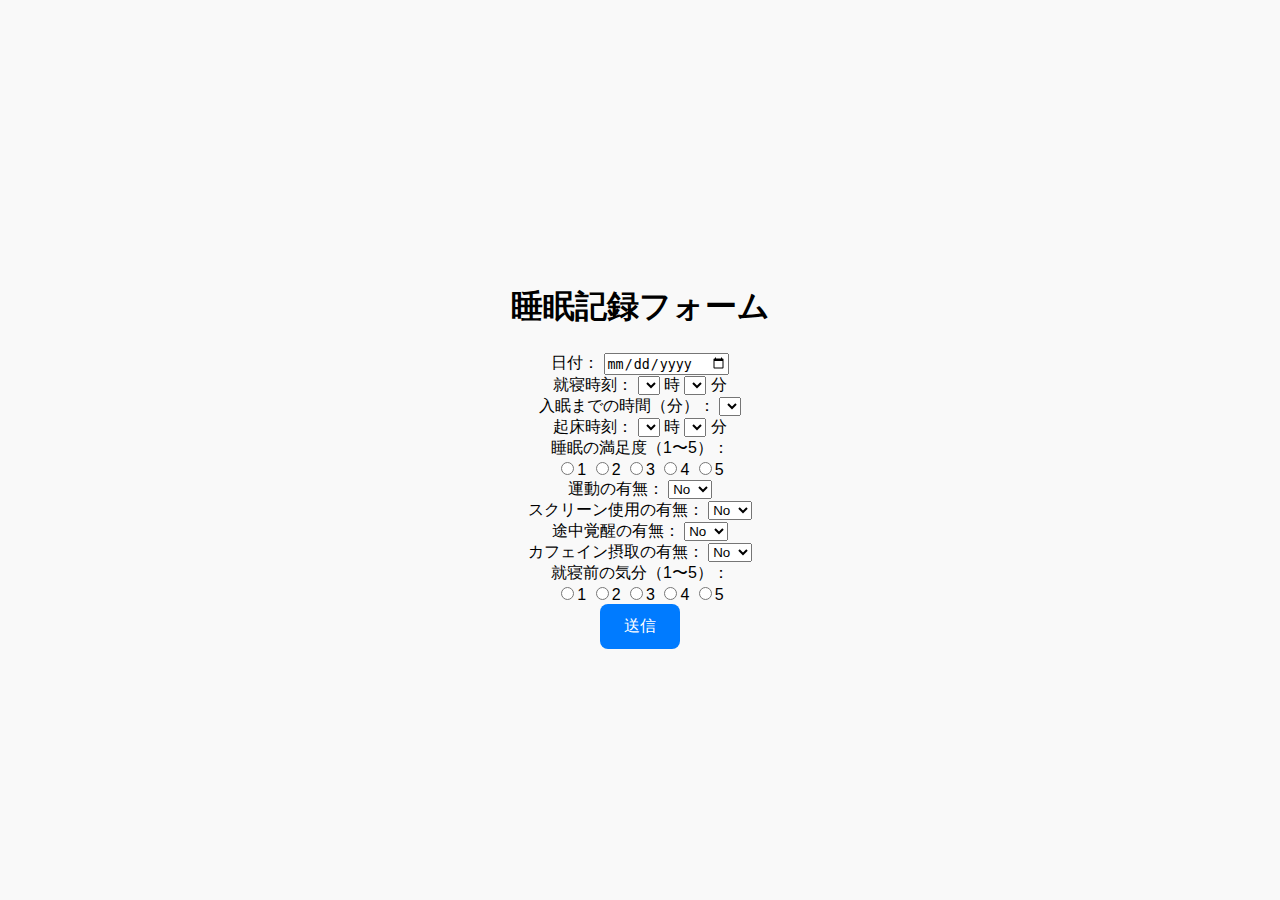
<file: index.html>
<!DOCTYPE html>
<html lang="ja">
<head>
  <meta charset="UTF-8">
  <title>睡眠記録フォーム</title>
  <meta name="viewport" content="width=device-width, initial-scale=1.0">
  <link rel="stylesheet" href="css/style.css">
</head>
<body>

  <h1>睡眠記録フォーム</h1>

  <form id="sleep-form">
    <section>
      <label for="date">日付：</label>
      <input type="date" id="date" name="date">
    </section>

    <section>
      <label>就寝時刻：</label>
      <select id="bedHour" name="bedHour"></select> 時
      <select id="bedMinute" name="bedMinute"></select> 分
    </section>

    <section>
      <label for="sleepLatency">入眠までの時間（分）：</label>
      <select id="sleepLatency" name="sleepLatency"></select>
    </section>

    <section>
      <label>起床時刻：</label>
      <select id="wakeHour" name="wakeHour"></select> 時
      <select id="wakeMinute" name="wakeMinute"></select> 分
    </section>

    <section>
      <label>睡眠の満足度（1〜5）：</label>
      <div class="radio-group">
        <label><input type="radio" name="satisfaction" value="1">1</label>
        <label><input type="radio" name="satisfaction" value="2">2</label>
        <label><input type="radio" name="satisfaction" value="3">3</label>
        <label><input type="radio" name="satisfaction" value="4">4</label>
        <label><input type="radio" name="satisfaction" value="5">5</label>
      </div>
    </section>

    <section>
      <label for="exercise">運動の有無：</label>
      <select id="exercise" name="exercise">
        <option value="0">No</option>
        <option value="1">Yes</option>
      </select>
    </section>

    <section>
      <label for="screen">スクリーン使用の有無：</label>
      <select id="screen" name="screen">
        <option value="0">No</option>
        <option value="1">Yes</option>
      </select>
    </section>

    <section>
      <label for="awake">途中覚醒の有無：</label>
      <select id="awake" name="awake">
        <option value="0">No</option>
        <option value="1">Yes</option>
      </select>
    </section>

    <section>
      <label for="caffeine">カフェイン摂取の有無：</label>
      <select id="caffeine" name="caffeine">
        <option value="0">No</option>
        <option value="1">Yes</option>
      </select>
    </section>

    <section>
      <label>就寝前の気分（1〜5）：</label>
      <div class="radio-group">
        <label><input type="radio" name="mood" value="1">1</label>
        <label><input type="radio" name="mood" value="2">2</label>
        <label><input type="radio" name="mood" value="3">3</label>
        <label><input type="radio" name="mood" value="4">4</label>
        <label><input type="radio" name="mood" value="5">5</label>
      </div>
    </section>

    <button type="submit">送信</button>
  </form>
</html>
</file>
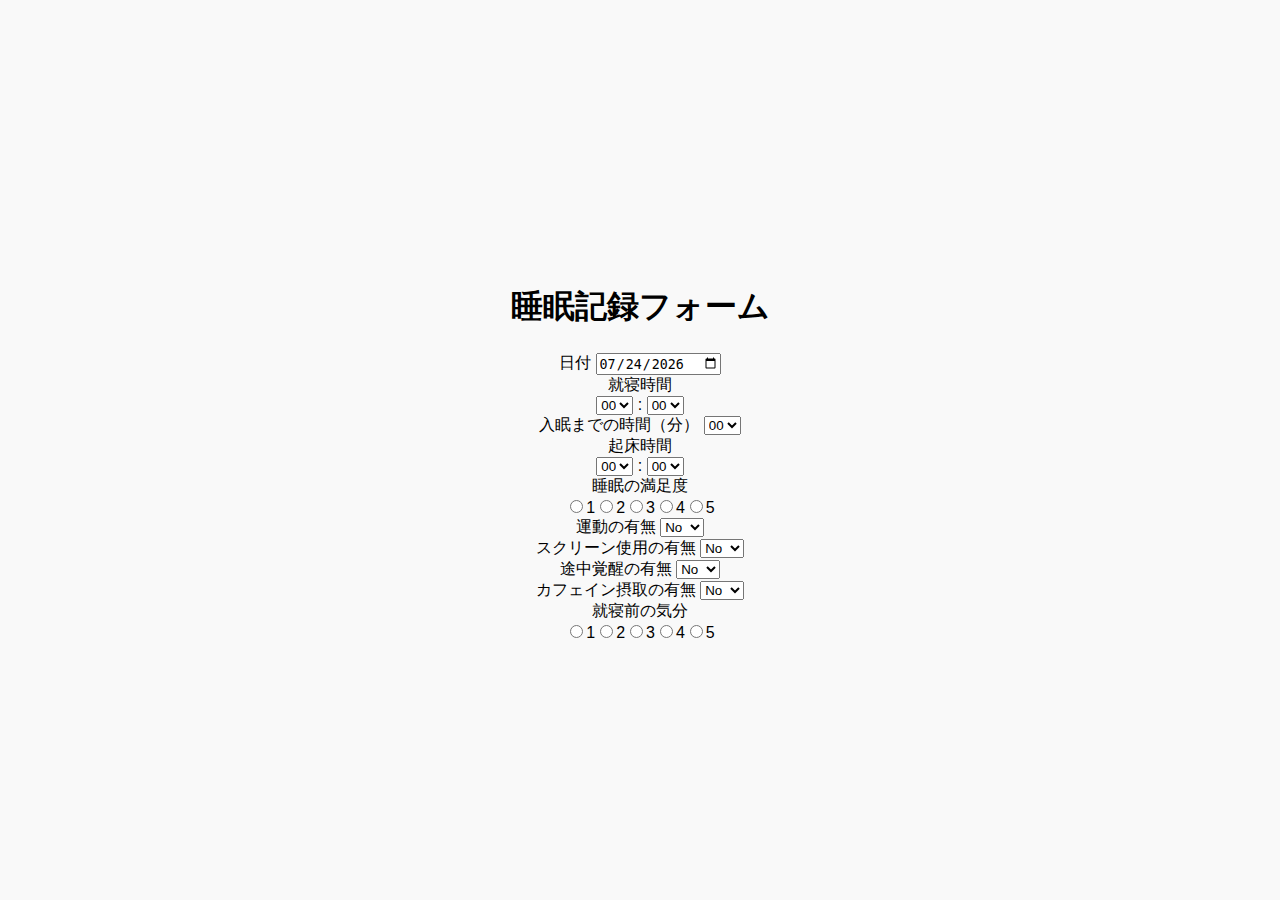
<file: record.html>
<!DOCTYPE html>
<html lang="ja">
<head>
  <meta charset="UTF-8" />
  <meta name="viewport" content="width=device-width, initial-scale=1.0" />
  <title>記録入力</title>
  <link rel="stylesheet" href="css/style.css" />
</head>
<body>
  <main>
    <h1>睡眠記録フォーム</h1>
    <form id="sleepForm" class="form-container">
      <div class="form-group">
        <label for="date">日付</label>
        <input type="date" id="date" name="date" />
      </div>

      <div class="form-group">
        <label for="bedtimeHour">就寝時間</label>
        <div class="time-row">
          <select id="bedtimeHour" name="bedtimeHour"></select>
          <span class="colon-separator">:</span>
          <select id="bedtimeMinute" name="bedtimeMinute"></select>
        </div>
      </div>

      <div class="form-group">
        <label for="sleepLatency">入眠までの時間（分）</label>
        <select id="sleepLatency" name="sleepLatency"></select>
      </div>

      <div class="form-group">
        <label for="wakeHour">起床時間</label>
        <div class="time-row">
          <select id="wakeHour" name="wakeHour"></select>
          <span class="colon-separator">:</span>
          <select id="wakeMinute" name="wakeMinute"></select>
        </div>
      </div>

      <div class="form-group">
        <label>睡眠の満足度</label>
        <div class="radio-group" id="satisfaction"></div>
      </div>

      <div class="form-group">
        <label>運動の有無</label>
        <select name="exercise">
          <option value="0">No</option>
          <option value="1">Yes</option>
        </select>
      </div>

      <div class="form-group">
        <label>スクリーン使用の有無</label>
        <select name="screen">
          <option value="0">No</option>
          <option value="1">Yes</option>
        </select>
      </div>

      <div class="form-group">
        <label>途中覚醒の有無</label>
        <select name="awake">
          <option value="0">No</option>
          <option value="1">Yes</option>
        </select>
      </div>

      <div class="form-group">
        <label>カフェイン摂取の有無</label>
        <select name="caffeine">
          <option value="0">No</option>
          <option value="1">Yes</option>
        </select>
      </div>

      <div class="form-group">
        <label>就寝前の気分</label>
        <div class="radio-group" id="mood"></div>
      </div>
    </form>
  </main>
  <script src="js/main.js"></script>
</body>
</html>
</file>
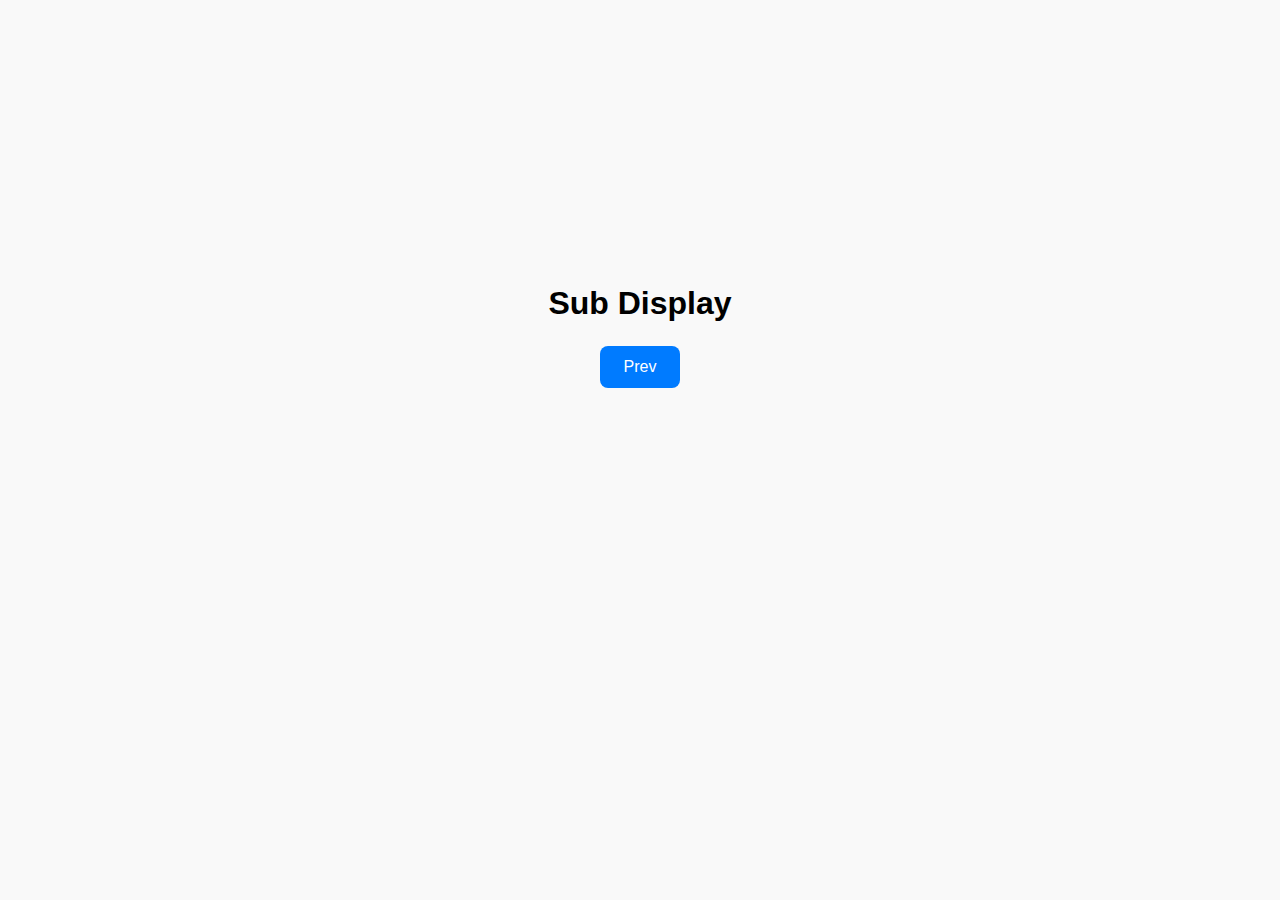
<file: sub.html>
<!DOCTYPE html>
<html lang="ja">
<head>
  <meta charset="UTF-8">
  <title>Sub Display</title>
  <link rel="stylesheet" href="css/style.css">
  <meta name="viewport" content="width=device-width, initial-scale=1.0">
</head>
<body>
  <h1>Sub Display</h1>
  <button onclick="location.href='index.html'">Prev</button>
</body>
</html>
</file>
<file: css/style.css>
body {
  font-family: sans-serif;
  text-align: center;
  padding-top: 20%;
  background-color: #f9f9f9;
}

h1 {
  font-size: 2rem;
  margin-bottom: 1.5rem;
}

button {
  font-size: 1rem;
  padding: 0.75rem 1.5rem;
  border: none;
  background-color: #007bff;
  color: white;
  border-radius: 8px;
  cursor: pointer;
}

button:hover {
  background-color: #0056b3;
}

@media (max-width: 600px) {
  body {
    padding-top: 40%;
  }
}
</file>
